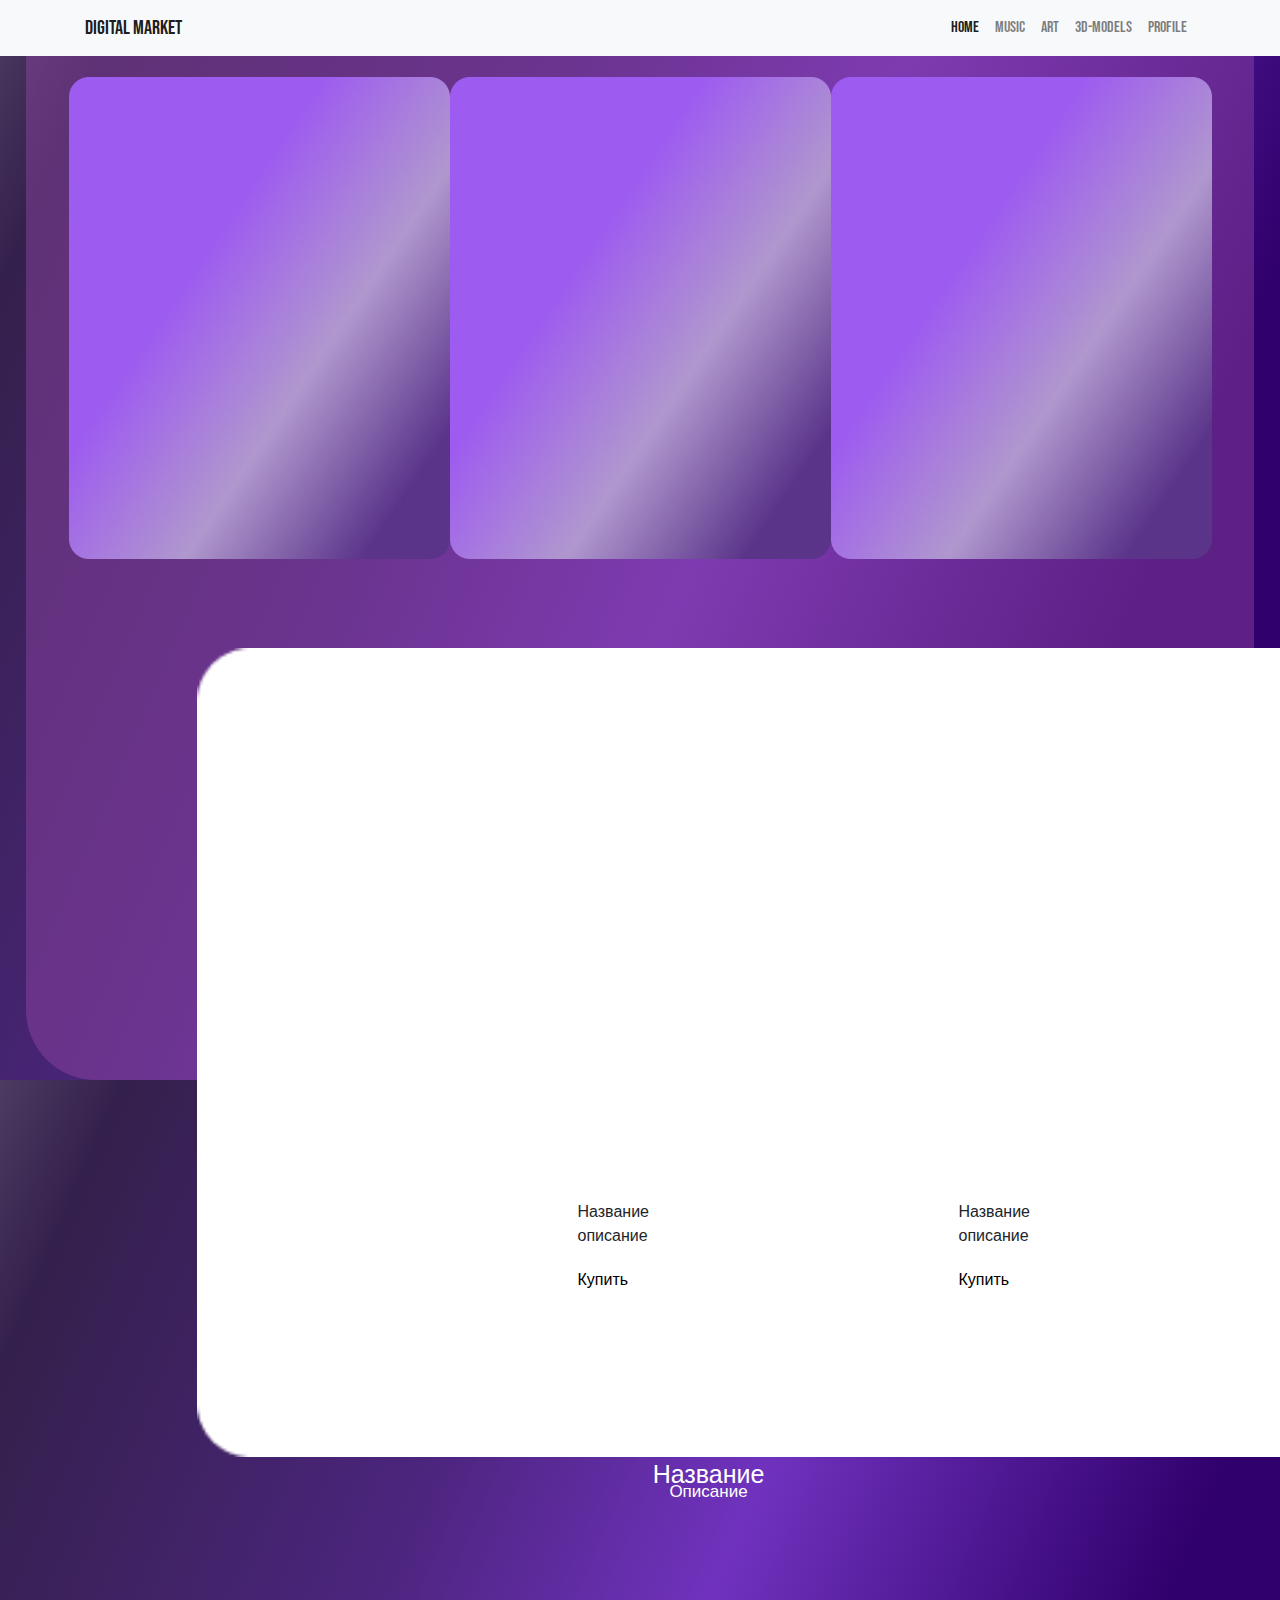
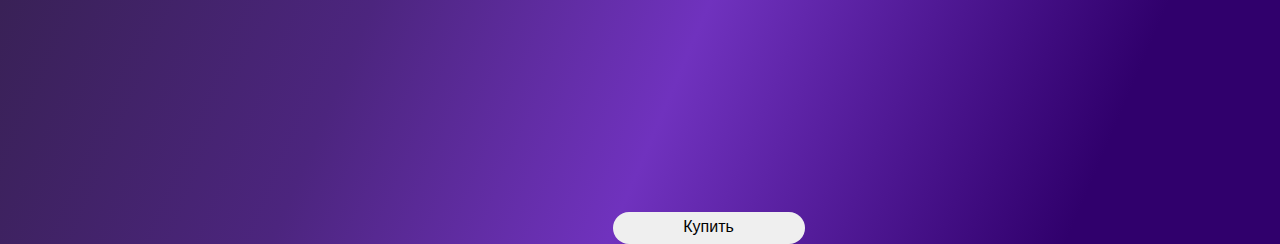
<file: 3dmodels.html>
<!DOCTYPE html>
<html lang="en">
<head>
    <meta charset="UTF-8">
    <meta name="viewport" content=
        "width=device-width, initial-scale=1.0">
    <title>SNP</title>
    <link rel="stylesheet" href="style.css">
    <link rel="stylesheet" href="home.css">
    <link href=
"https://stackpath.bootstrapcdn.com/bootstrap/4.5.2/css/bootstrap.min.css" 
    rel="stylesheet">
    <script src=
"https://code.jquery.com/jquery-3.5.1.slim.min.js">
    </script>
    <script src=
"https://cdn.jsdelivr.net/npm/@popperjs/core@2.9.1/dist/umd/popper.min.js">
   </script>
   <script src=
 "https://stackpath.bootstrapcdn.com/bootstrap/4.5.2/js/bootstrap.min.js">
   </script>
</head>
<body>
    <section class="3d_main">
        <nav class="navbar navbar-expand-lg navbar-light bg-light">
            <div class="container">

                <a class="navbar-brand"
                href="#">Digital Market</a>

                <button class="navbar-toggler"
                        type="button" 
                    data-toggle="collapse" 
                    data-target="#navbarSupportedContent" 
                    aria-controls="navbarSupportedContent" 
                    aria-expanded="false" 
                        aria-label="Toggle navigation">
                    <span class="navbar-toggler-icon"></span>
                </button>

                <div class="collapse navbar-collapse"
                    id="navbarSupportedContent">

                    <ul class="navbar-nav ml-auto">

                        <li class="nav-item active">
                            <a class="nav-link"
                            href="index.html">Home 
                            <span class="sr-only">(current)</span>
                            </a>
                        </li>

                        <li class="nav-item">
                            <a class="nav-link" 
                            href="music.html">Music</a>
                        </li>

                        <li class="nav-item">
                            <a class="nav-link"
                            href="art.html">Art</a>
                        </li>

                        <li class="nav-item">
                            <a class="nav-link"
                            href="3dmodels.html">3D-Models</a>
                        </li>

                        <li class="nav-item">
                            <a class="nav-link"
                            href="profile.html">Profile</a>
                        </li>

                    </ul>

                </div>
            </div>
        </nav>
    </section>
    <section class="info_main">
        <div class="card_up cards">
            
            <div class="card_item">
                <img src="images/card3d.png">
                <div class="text">
                    <img src="images/3d_image.png">
                    <p class="smeshariki_3000">Название</p>
                    <p class="descreption">
                        Описание
                    </p>
                    <div class="button_proton">
                        <button class="button_proton">Купить</button>
                    </div>
                </div>
            </div>
    
                <div class="card_item">
                    <img src="images/card3d.png">
                    <div class="text">
                        <img src="images/3d_image.png">
                        <p>Название<br>описание</p>
                        <button>Купить</button>
                    </div>
                </div>
                
                <div class="card_item">
                    <img src="images/card3d.png">
                    <div class="text">
                        <img src="images/3d_image.png">
                        <p>Название<br>описание</p>
                        <button>Купить</button>
                    </div>
                </div>
            </div>
        </div>
    </section>
</body>
</html>
</file>
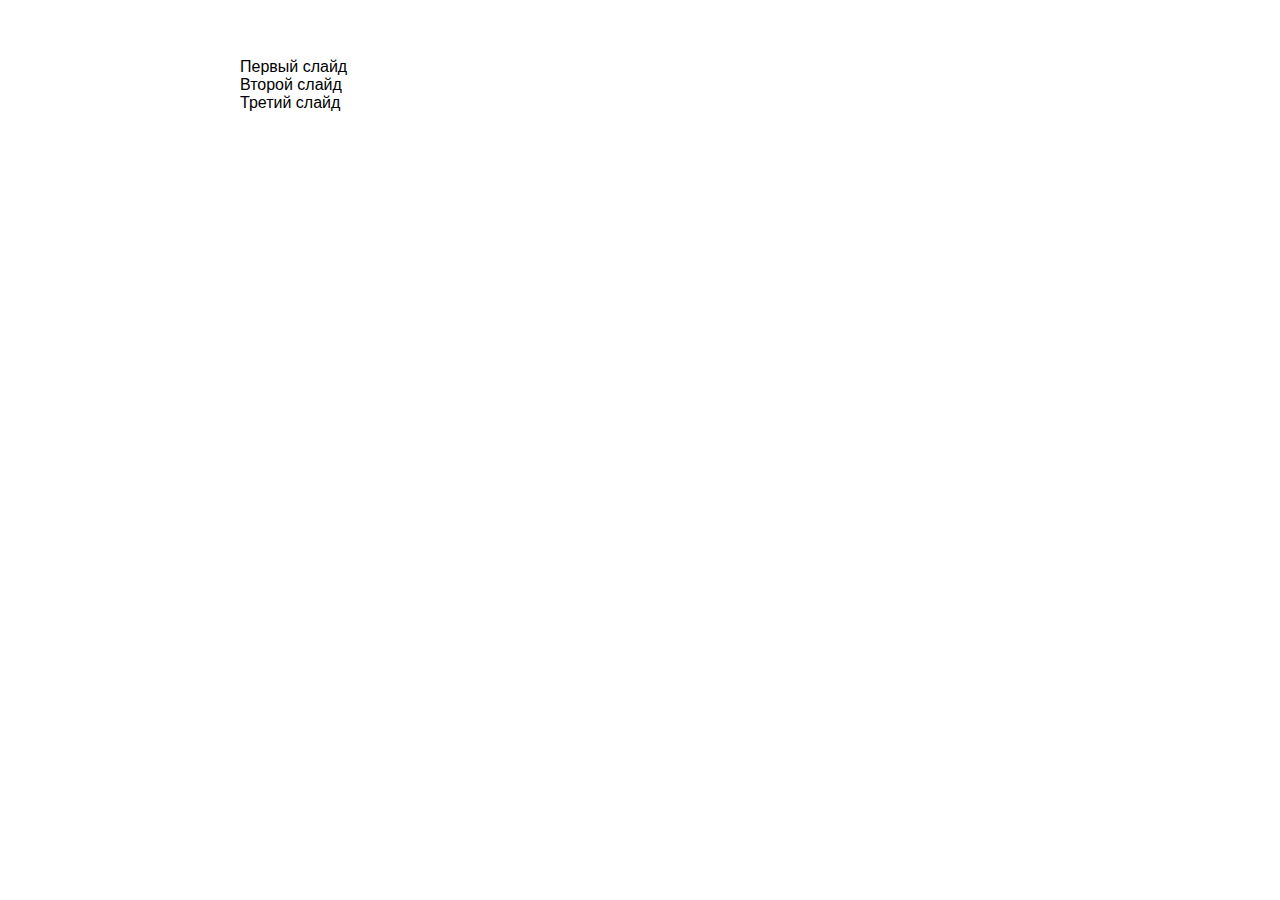
<file: test.html>
<!DOCTYPE html>
<html lang="en">

<head>
    <meta charset="UTF-8">
    <meta name="viewport" content="width=device-width, initial-scale=1.0">
    <title>Document</title>
    <link rel="stylesheet" href="test.css">
</head>

<body>
    <div class="container">
        <div class="slide">Первый слайд</div>
        <div class="slide">Второй слайд</div>
        <div class="slide">Третий слайд</div>
    </div>
</body>
<script src="test.js"></script>

</html>
</file>
<file: style.css>
@import url('https://fonts.googleapis.com/css2?family=Bebas+Neue&display=swap');

* {
    margin: 0;
    padding: 0;
    box-sizing: border-box;
    font-family: "Bebas Neue", sans-serif;
    border: none;
    outline: none;
    text-decoration: none;
}

body {
    background: linear-gradient(113.15deg, #FFFFFF -51.29%, #34204C 7.1%, #4C257E 34.24%, #7032BE 53.58%, #30006C 79.92%);
}

.card_up {
background: rgba(142, 70, 162, 0.48);
border-radius: 0 0 70px 70px;
margin-left: 2%;
margin-right: 2%;
height: 66rem;
}

.second_bg{
background: rgba(106, 18, 131, 0.48);
border-radius: 0 0 70px 70px;
height: 66em;
}

.card_up {
    background: rgba(142, 70, 162, 0.48);
    border-radius: 0 0 70px 70px;
    margin-left: 2%;
    margin-right: 2%;
    height: 64rem;
}


.menu {
    padding: 20%;
}

.main_card_info {
    padding: -20%;
    display: flex;
    justify-content: center;
    align-items: center;
}

.info_main {
    position: relative;
}

.card {
    position: absolute;
}

.digital_text {
    font-size: 200px;
    color: #FFFFFF;
}

.button_proton {
    margin-top: 15%;
    display: flex;
    justify-content: center;
}

.descreption {
    display: flex;
    justify-content: center;
    margin-top: -8%;
    font-size: 17px;
    color: #FFFFFF;
    font-family: "Bebas Neue", sans-serif;
    font-weight: 400;
    font-style: normal;
}

.smeshariki_3000 {
    display: flex;
    padding-top: 25%;
    padding-bottom: 5%;
    font-size: 25px;
    color: #FFFFFF;
    font-family: "Bebas Neue", sans-serif;
    font-weight: 400;
    font-style: normal;
    justify-content: center;
}

.market_text {
    font-size: 150px;
    color: #FFFFFF;
}


body {
    background: linear-gradient(113.15deg, #FFFFFF -51.29%, #34204C 7.1%, #4C257E 34.24%, #7032BE 53.58%, #30006C 79.92%);
}

.menu {
    margin-top: -7%;
    display: flex;
    justify-content: center;
    align-items: center;
}

.img_menu {}

.info_about_txt {
    font-size: 35px;
    color: #FFFFFF;
    font-family: "Bebas Neue", sans-serif;
    font-weight: 400;
    font-style: normal;
    display: inline;
}

.main_for_it {
    position: relative;
}

.btn_menu {
    position: absolute;
    align-items: center;
    padding-top: 2.2%;
    padding-left: 5%;
    text-align: center;
}

.info_about_txt:hover {
    color: #CB309D;
    transition: 0.5s;
}

a {
    text-decoration: none;
}
</file>
<file: home.css>
.info_main {
    align-items: center;
}

.info_main img {
    width: 100%;
    margin-bottom: -25%;
    margin-right: 3.5%;
    padding-top: 5.5%;
}

.cards {
    display: flex;
    flex-wrap: wrap;
    justify-content: center;
}

.card_item_main{
    position: relative;
    display: flex;
    margin-bottom: 20px;
    width: 300px;
    height: 367px;
    margin: 2rem;

  }

  .card_item_3dmodel{
    position: relative;
    flex-basis: 33%;
    display: flex;
    margin-bottom: 20px;
    width: 5rem;
  }

.text {
    position: absolute;
    padding: 10%;
    width: 100%;
    height: 20rem;
}

.card_up img {
    margin-top: 0;
}


.text button {
    display: flex;
    align-items: center;
    width: 12rem;
    height: 2rem;
    border-radius: 30px;
    text-align: center;
}

.osnovaniye {
    height: 100%;
    padding: 50px;
    display: flex;
    justify-content: center;
    align-items: center;
  }
  
  @media (max-width: 767px) {
    .osnovaniye {
    padding: 50px 10px;
    }
  }
  
  .slick-slider {
    min-width: 0;
  }
  
  .slick-list {
    overflow: hidden;
  }
  
  .slick-track {
    display: flex;
    align-items: flex-start;
  }
  
  .slider {
    position: relative;
    padding: 0px 60px;
  }
  
  @media (max-width: 767px) {
    .slider {
    padding: 0px 40px;
    }
  }
  
  .slider .slick-arrow {
    position: absolute;
    top: 50%;
    margin: -20px 0px 0px 0px;
    z-index: 10;
    font-size: 0;
    width: 30px;
    height: 30px;
  }
  .slider .slick-arrow.slick-prev {
    left: 0;
    background: none;
  }
  .slider .slick-arrow.slick-next {
    right: 0;
    background: none;
  }
  .slider .slick-arrow.slick-disabled {
    opacity: 0.2;
  }
  
  .moving_slayda {
    padding: 0px 15px;
  }
  .moving_slayda img {
    max-width: 100%;
    height: 20rem;
    z-index: 100;
    margin-left: 16.5%;
    padding: 7%;
  }

.osnovaniye {
    background: #642077;
    border-radius: 45px 45px 0 0;
    width: 100%;
    height: 25rem;
    padding-left: 2.5%;
    padding-right: 2.5%;
    margin-top: -25%;
}

.slider {
background: #743386;
border-radius: 45px;

}



.prof {
  font-size: 2rem;
  color: white;
  text-decoration: underline;
}

.prof:hover {
  transition: 0.5s;
  font-size: 2.1rem;
  color: white;
}
</file>
<file: test.css>
body {
    font-family: Arial, sans-serif;
}

.container {
    max-width: 800px;
    margin: 0 auto;
    padding: 50px;
}

.block {
    background-color: #f1c40f;
    padding: 50px;
    margin-bottom: 50px;
    opacity: 0;
    transform: translateY(50px);
    transition: transform 0.5s, opacity 0.5s;
}
</file>
